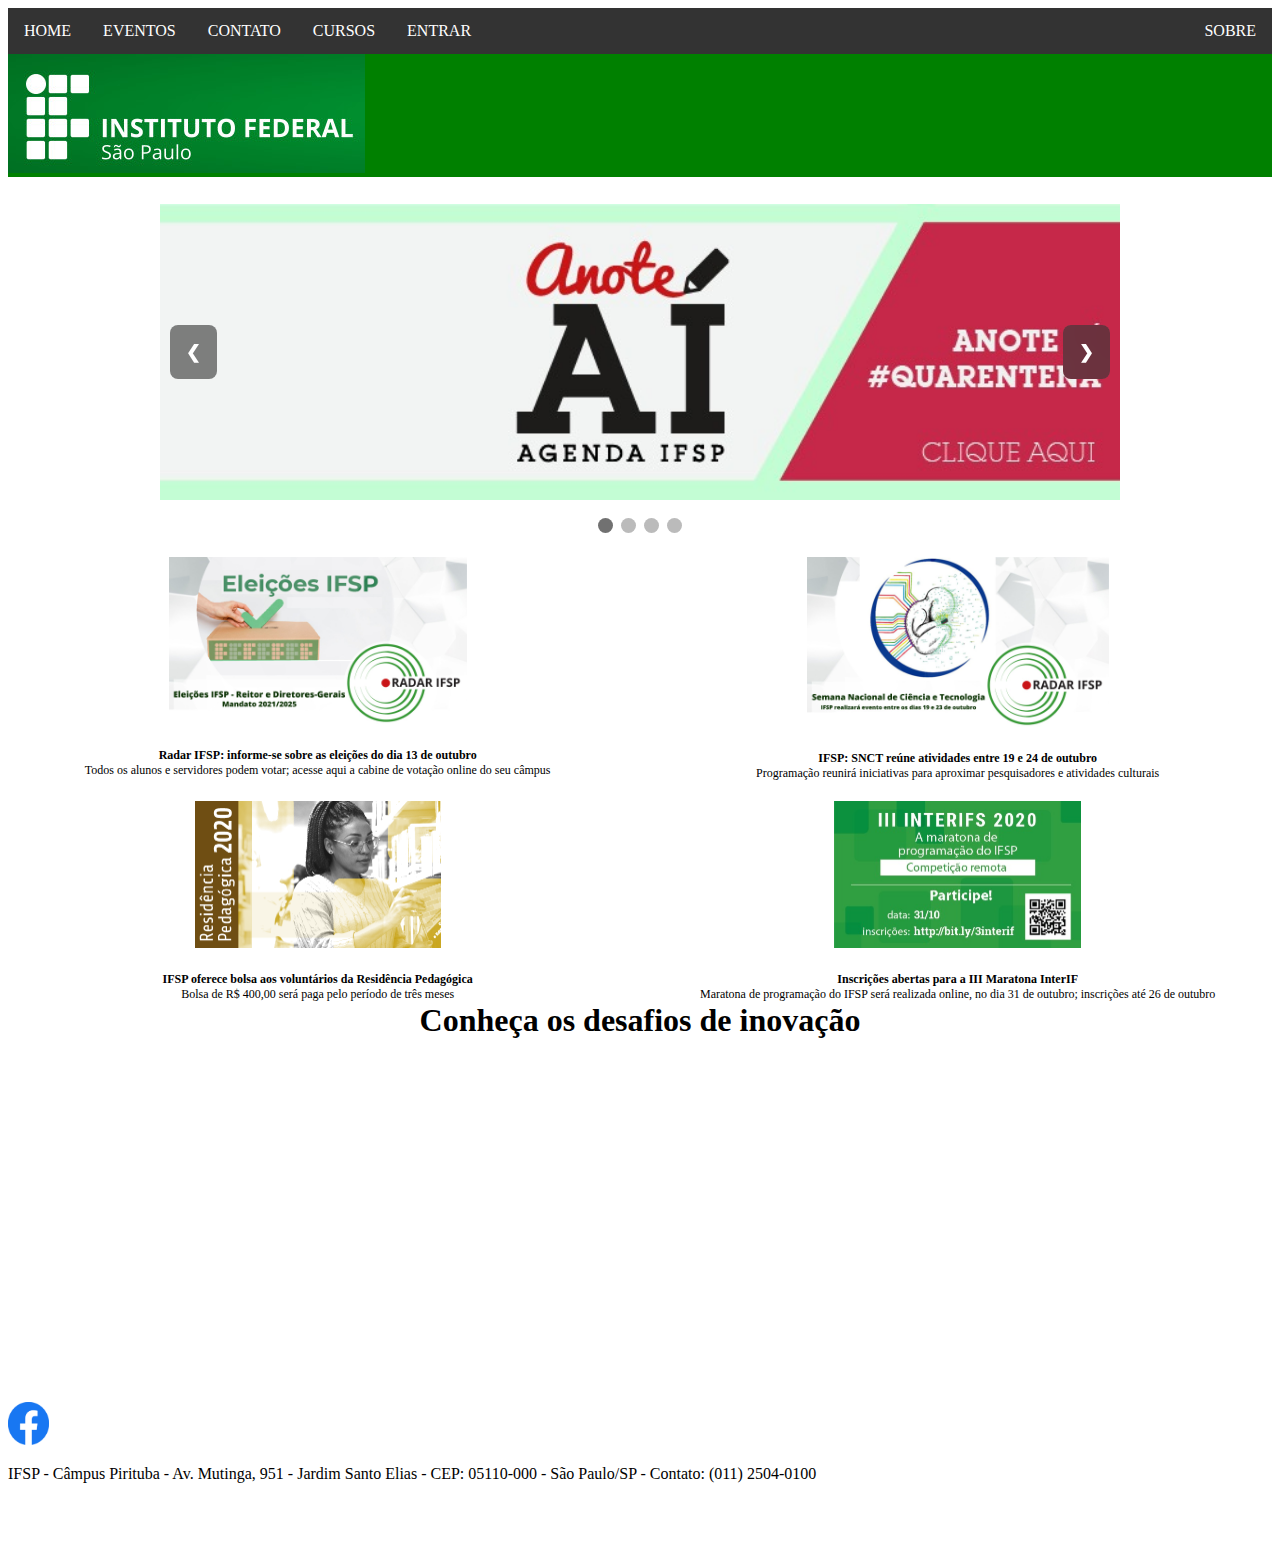
<file: index.html>
<!DOCTYPE html>

<html>

<head>
    <meta charset="UTF-8">
    <!-- configura a codificação de caracteres do navegador para o UTF-8-->
    <link rel="shortcut icon" href="Imagens/favicon.ico" type="image/x-icon">
    <!-- Adiciona o ícone de aba de navegador-->
    <link rel="stylesheet" href="css/conteudo.css">
    <link rel="stylesheet" href="css/grid.css">
    <title>HOME - IFSP - Pirituba</title>
    <!-- Adiciona o título na aba do navegador-->
    <script src="js/disabling.js"></script>
</head>

<body>

    <header id="cabecalho">
        <!-- Indica o cabeçalho do nosso documento-->

        <nav>
            <object width="100%" height="200px" data="menu.html"></object>
        </nav>

    </header>

    <main id="conteudo">
        <!-- indica que é o conteúdo principal dessa página -->

        <div class="slideshow-container">
            <!-- Slide 1 -->
            <div class="mySlides fade">
                <img src="./Imagens/A.png" style="width:100%">
            </div>

            <!-- Slide 2 -->
            <div class="mySlides fade">
                <img src="./Imagens/B.jpg" style="width:100%">
            </div>

            <!-- Slide 3 -->
            <div class="mySlides fade">
                <img src="./Imagens/C.jpg" style="width:100%">
            </div>

            <!-- Slide 4 -->
            <div class="mySlides fade" style="width: 100%; height: max-content;">
                <h1>Conheça os desafios de inovação</h1>
                <div class="videoWrapper">
                    <p align="center">
                        <iframe width="100%" height="315" src="https://www.youtube.com/embed/5g5LQe3m8Po" frameborder="0"
                            allow="accelerometer; autoplay; encrypted-media; gyroscope; picture-in-picture"
                            allowfullscreen></iframe>
                    </p>
                </div>
            </div>
            

            <!-- Next and previous buttons positioned inside the container -->
            <a class="prev" onclick="plusSlides(-1)">&#10094;</a>
            <a class="next" onclick="plusSlides(1)">&#10095;</a>
        
            
        </div>
        <br>

        <!-- The dots/circles -->
        <div style="text-align:center">
            <span class="dot" onclick="currentSlide(1)"></span>
            <span class="dot" onclick="currentSlide(2)"></span>
            <span class="dot" onclick="currentSlide(3)"></span>
            <span class="dot" onclick="currentSlide(4)"></span>
        </div>

        </div>

        <div class="grid-container">
            <div class="grid-item">
                <figure>
                    <img src="Imagens/eleicoes.jpg" alt="Eleições" width="50%" height="50%">
                </figure>
                <br /><strong>Radar IFSP: informe-se sobre as eleições do dia 13 de outubro</strong>
                <br />Todos os alunos e servidores podem votar; acesse aqui a cabine de votação online do seu câmpus
            </div>
            <div class="grid-item">
                <figure>
                    <img src="Imagens/snct.jpg" alt="SNCT" width="50%" height="50%">
                </figure>
                <br /><strong>IFSP: SNCT reúne atividades entre 19 e 24 de outubro</strong>
                <br />Programação reunirá iniciativas para aproximar pesquisadores e atividades culturais
            </div>
            <div class="grid-item">
                <figure>
                    <img src="Imagens/residencia.png" alt="Residência" width="50%" height="50%">
                </figure>
                <br /><strong>IFSP oferece bolsa aos voluntários da Residência Pedagógica</strong>
                <br />Bolsa de R$ 400,00 será paga pelo período de três meses
            </div>
            <div class="grid-item">
                <figure>
                    <img src="Imagens/maratona.jpeg" alt="Maratona" width="50%" height="50%">
                </figure>
                <br /><strong>Inscrições abertas para a III Maratona InterIF</strong>
                <br />Maratona de programação do IFSP será realizada online, no dia 31 de outubro; inscrições até 26 de
                outubro
            </div>
        </div>

        <section>
            <h1>Conheça os desafios de inovação</h1>
            <div class="videoWrapper">
                <p align="center">
                    <iframe width="560" height="315" src="https://www.youtube.com/embed/5g5LQe3m8Po" frameborder="0"
                        allow="accelerometer; autoplay; encrypted-media; gyroscope; picture-in-picture"
                        allowfullscreen></iframe>
                </p>
            </div>
        </section>



    </main>

    <footer>
        <br><br>
        <object width="100%" height="200px" data="rodape.html"></object>

    </footer>

    <script src="./js/slide.js"></script>

</body>

</html>
</file>
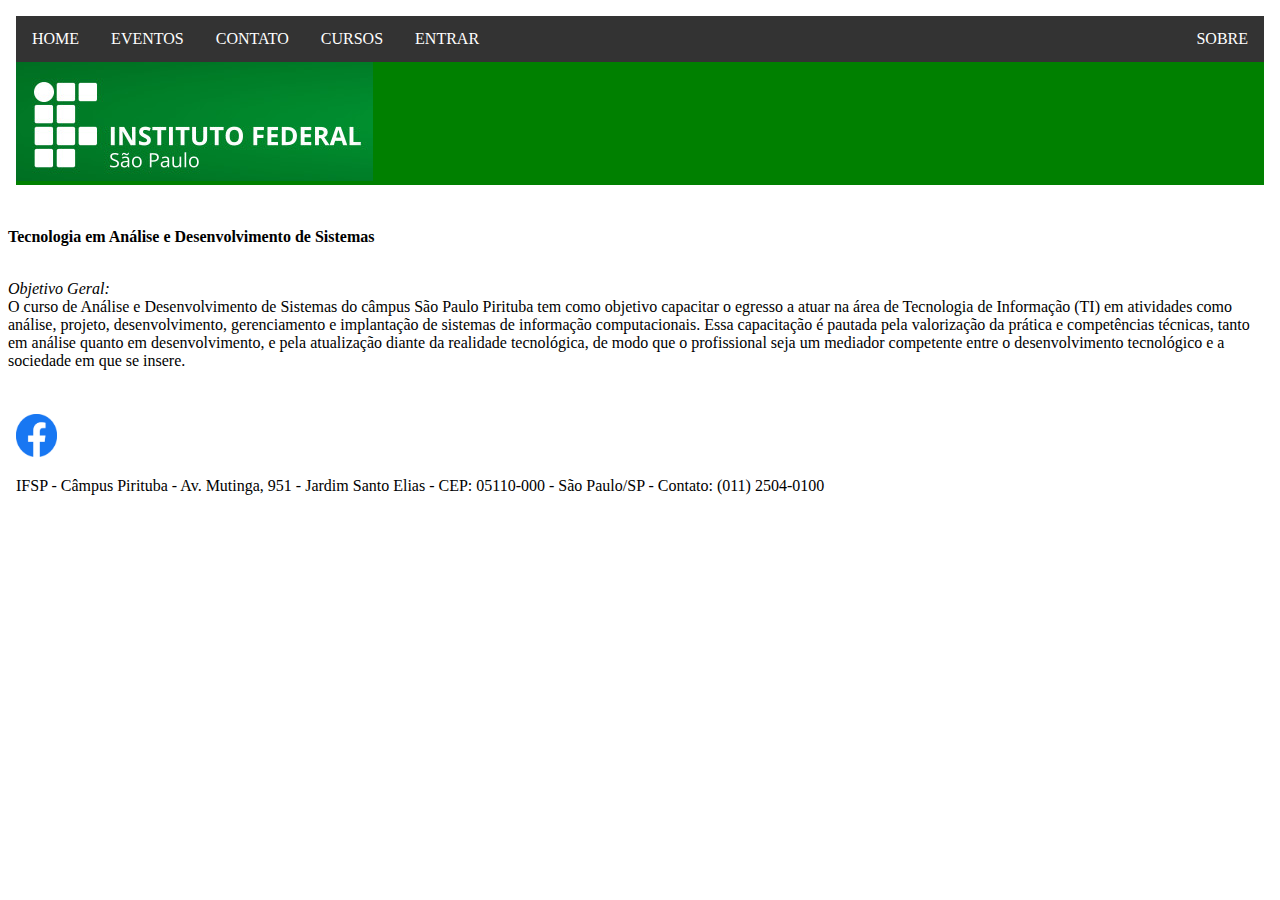
<file: ads.html>
<!DOCTYPE html>
<html>
<head>
<meta charset="UTF-8">
<title>ADS - IFSP - Pirituba</title>
<script src="js/disabling.js"></script>
</head>
<body>

<header id="cabecalho"> <!-- Indica o cabeçalho do nosso documento-->
  <nav>
    <object width="100%" height="200px" data="menu.html"></object>
  </nav> 
  
  
</header>

<main>
  <p><strong>Tecnologia em Análise e Desenvolvimento de Sistemas</strong></p>
  <br>
  <em>Objetivo Geral:</em>
  <br>
  O curso de Análise e Desenvolvimento de Sistemas do câmpus São Paulo Pirituba tem como objetivo capacitar o egresso a atuar na área de Tecnologia de Informação (TI) em atividades como análise, projeto, desenvolvimento, gerenciamento e implantação de sistemas de informação computacionais. Essa capacitação é pautada pela valorização da prática e competências técnicas, tanto em análise quanto em desenvolvimento, e pela atualização diante da realidade tecnológica, de modo que o profissional seja um mediador competente entre o desenvolvimento tecnológico e a sociedade em que se insere.
</main>

<footer>     
  <object width="100%" height="200px" data="rodape.html"></object>
</footer>





</body>
</html>
</file>
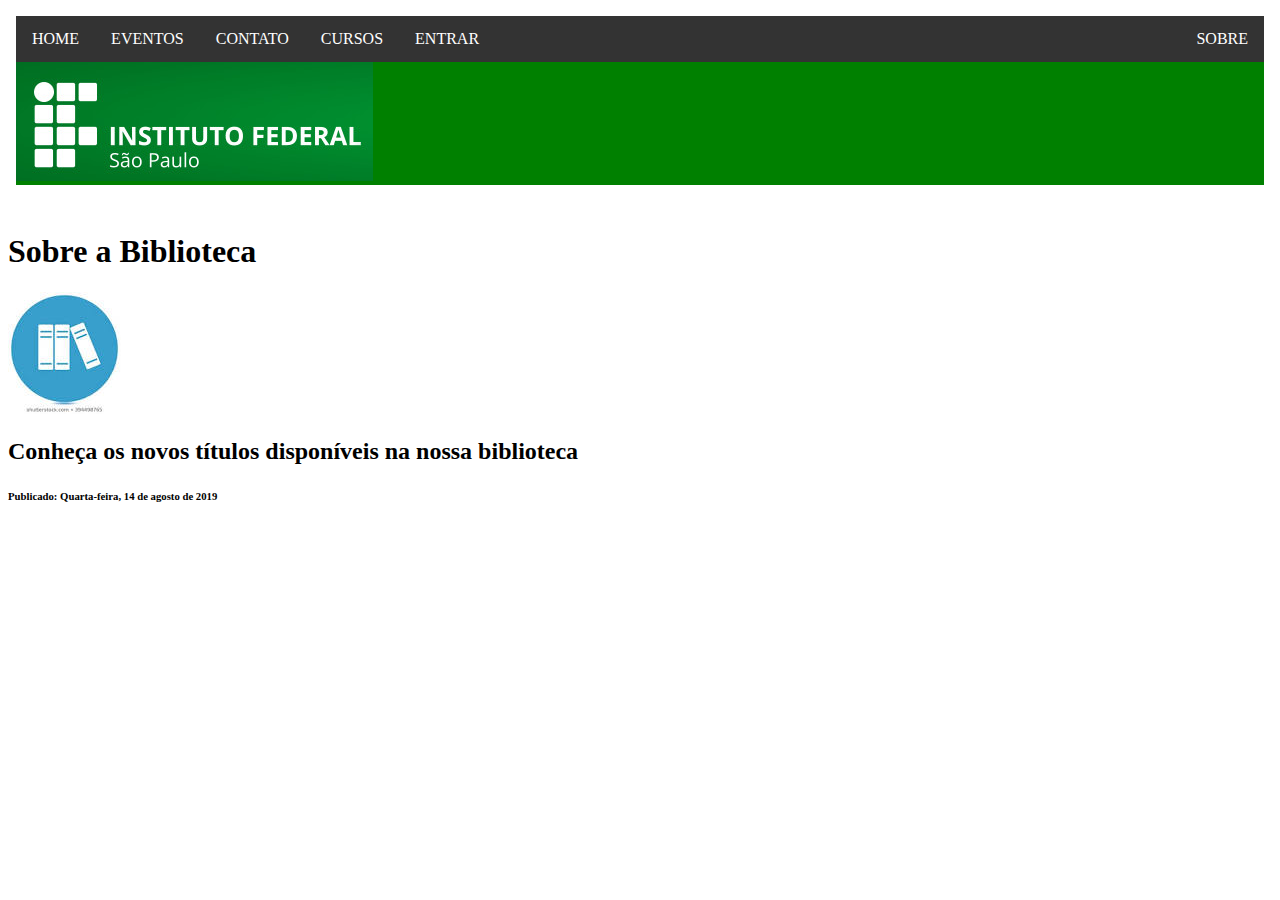
<file: biblioteca.html>
<!DOCTYPE html>
<html>
<head>
<meta charset="UTF-8">
<title>IFSP - Biblioteca</title>
<script src="js/disabling.js"></script>
</head>
<body>

  <header id="cabecalho"> <!-- Indica o cabeçalho do nosso documento-->
  
    <nav>
      <object width="100%" height="200px" data="menu.html"></object>    
    </nav>    
  
  </header>

  <section> <!-- Indica que é uma seção/parte do documento-->
	<h1>
	  Sobre a Biblioteca
	</h1>
	
	<article> <!-- Indica que o conteúdo é completo, ou seja, não depende d eoutros trechos do documento para ter significado -->
	  <img src="Imagens/library.jpeg" alt="Biblioteca" />
	  <h2>Conheça os novos títulos disponíveis na nossa biblioteca</h2>
	  <h6> <!-- Título de terceiro nível -->
	  Publicado: Quarta-feira, 14 de agosto de 2019
	  </h6>
	</article>
  </section>

</body>
</html>
</file>
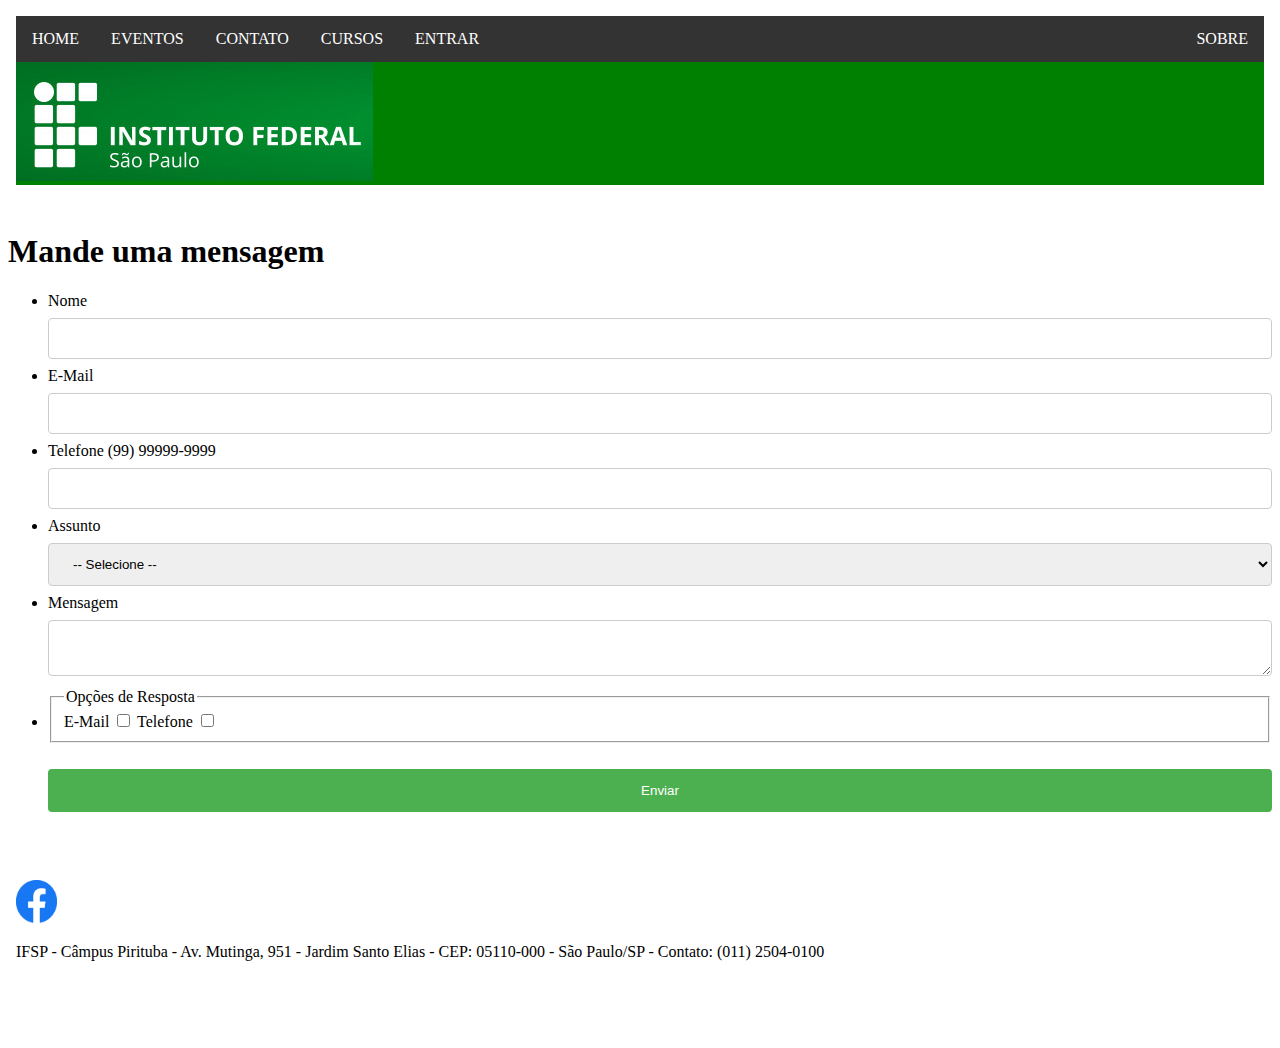
<file: contato.html>
<!DOCTYPE html>
<html>
<head>
  <meta charset="UTF-8">
  <title>Contato - IFSP - Pirituba</title>
  <link rel="shortcut icon" href="Imagens/favicon.ico" type="image/x-icon"> <!-- Adiciona o ícone de aba de navegador-->
  <link rel="stylesheet" href="css/formularios.css">
  <script src="js/disabling.js"></script>
</head>


<body>

  <header id="cabecalho"> <!-- Indica o cabeçalho do nosso documento-->
    <nav>
      <object width="100%" height="200px" data="menu.html"></object>
    </nav> 
    
  </header>
  
  <main> <!-- indica que é o conteúdo principal dessa página -->
		<h1>Mande uma mensagem</h1>
        <form method="POST">
            <ul>
                <li>
                    <label for="contato-nome">Nome</label>
                    <input type="text" name="nome" id="contato-nome" required />
                </li>
                <li>
                    <label for="contato-email">E-Mail</label>
                    <input type="email" name="email" id="contato-email" />
                </li>
                <li>
                    <label for="contato-telefone">Telefone (99) 99999-9999 </label>
                    <input type="tel" name="telefone" id="contato-telefone" pattern="\([0-9]{2}\) [0-9]{4,6}-[0-9]{3,4}$"/> </li>
                <li>                    
                    
                   <label for="contato-assunto">Assunto</label>                   
                   <select name="assunto" id="contato-assunto" required >
                     <option value=""> -- Selecione --</option>                        
                     <option value="R">Reclamação</option>
                     <option value="S">Sugestão</option>
                   </select>                    
                                        
                </li>
                <li>
                    <label for="contato-mensagem">Mensagem</label>
                    <textarea name="mensagem" id="contato-mensagem"></textarea>
                </li>
                <li>
                    <fieldset>
                        <legend>Opções de Resposta</legend>
                        <label for="contato-resposta-email">E-Mail
                            <input id="contato-resposta-email" type="checkbox" name="resposta" value="E" />
                        </label>
                        <label for="contato-resposta-telefone">Telefone</label>
                        <input id="contato-resposta-telefone" type="checkbox" name="resposta" value="T" />
                    </fieldset>
                </li>
                <br>
                    <input type="submit" value="Enviar">
                </br>
            </ul>
            
        </form>        
	</main>	
	
	<footer>     
      <object width="100%" height="200px" data="rodape.html"></object>
    </footer>
  
</body>
</html>
</file>
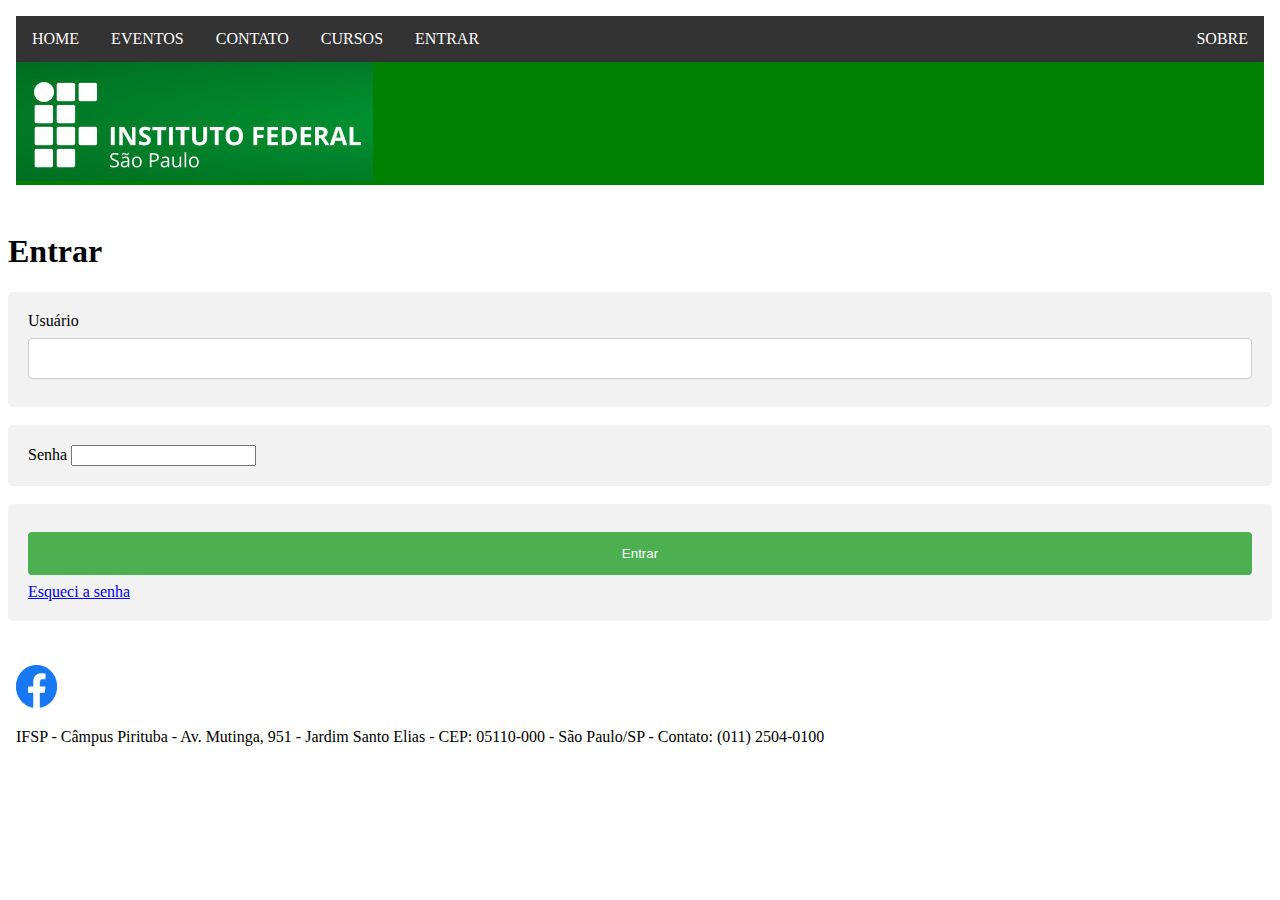
<file: entrar.html>
<!DOCTYPE html>
<html>
<head>
  <meta charset="UTF-8">
  <title>Entrar - IFSP - Pirituba</title>
  <link rel="shortcut icon" href="Imagens/favicon.ico" type="image/x-icon"> <!-- Adiciona o ícone de aba de navegador-->
  <link rel="stylesheet" href="css/formularios.css">
  <script src="js/disabling.js"></script>
</head>
<body>
  
  <header id="cabecalho"> <!-- Indica o cabeçalho do nosso documento-->
    <nav>
      <object width="100%" height="200px" data="menu.html"></object>
    </nav>    
    
  </header>
  
  <main> <!-- indica que é o conteúdo principal dessa página -->
		<h1>Entrar</h1>
        <form method="POST">
            <div>
                <label for="entrar-usuario">Usuário</label>
                <input type="text" name="usuario" id="entrar-usuario" required />
            </div>
            <br>
            <div>
                <label for="entrar-senha">Senha</label>
                <input type="password" name="senha" id="entrar-senha" required />
            </div>
            <br>
            <div>
                <input type="submit" value="Entrar">
                <a href="#">Esqueci a senha</a>
            </div>
        </form>
  </main>
  
  <footer>     
      <object width="100%" height="200px" data="rodape.html"></object>
  </footer>

</body>

</html>
</file>
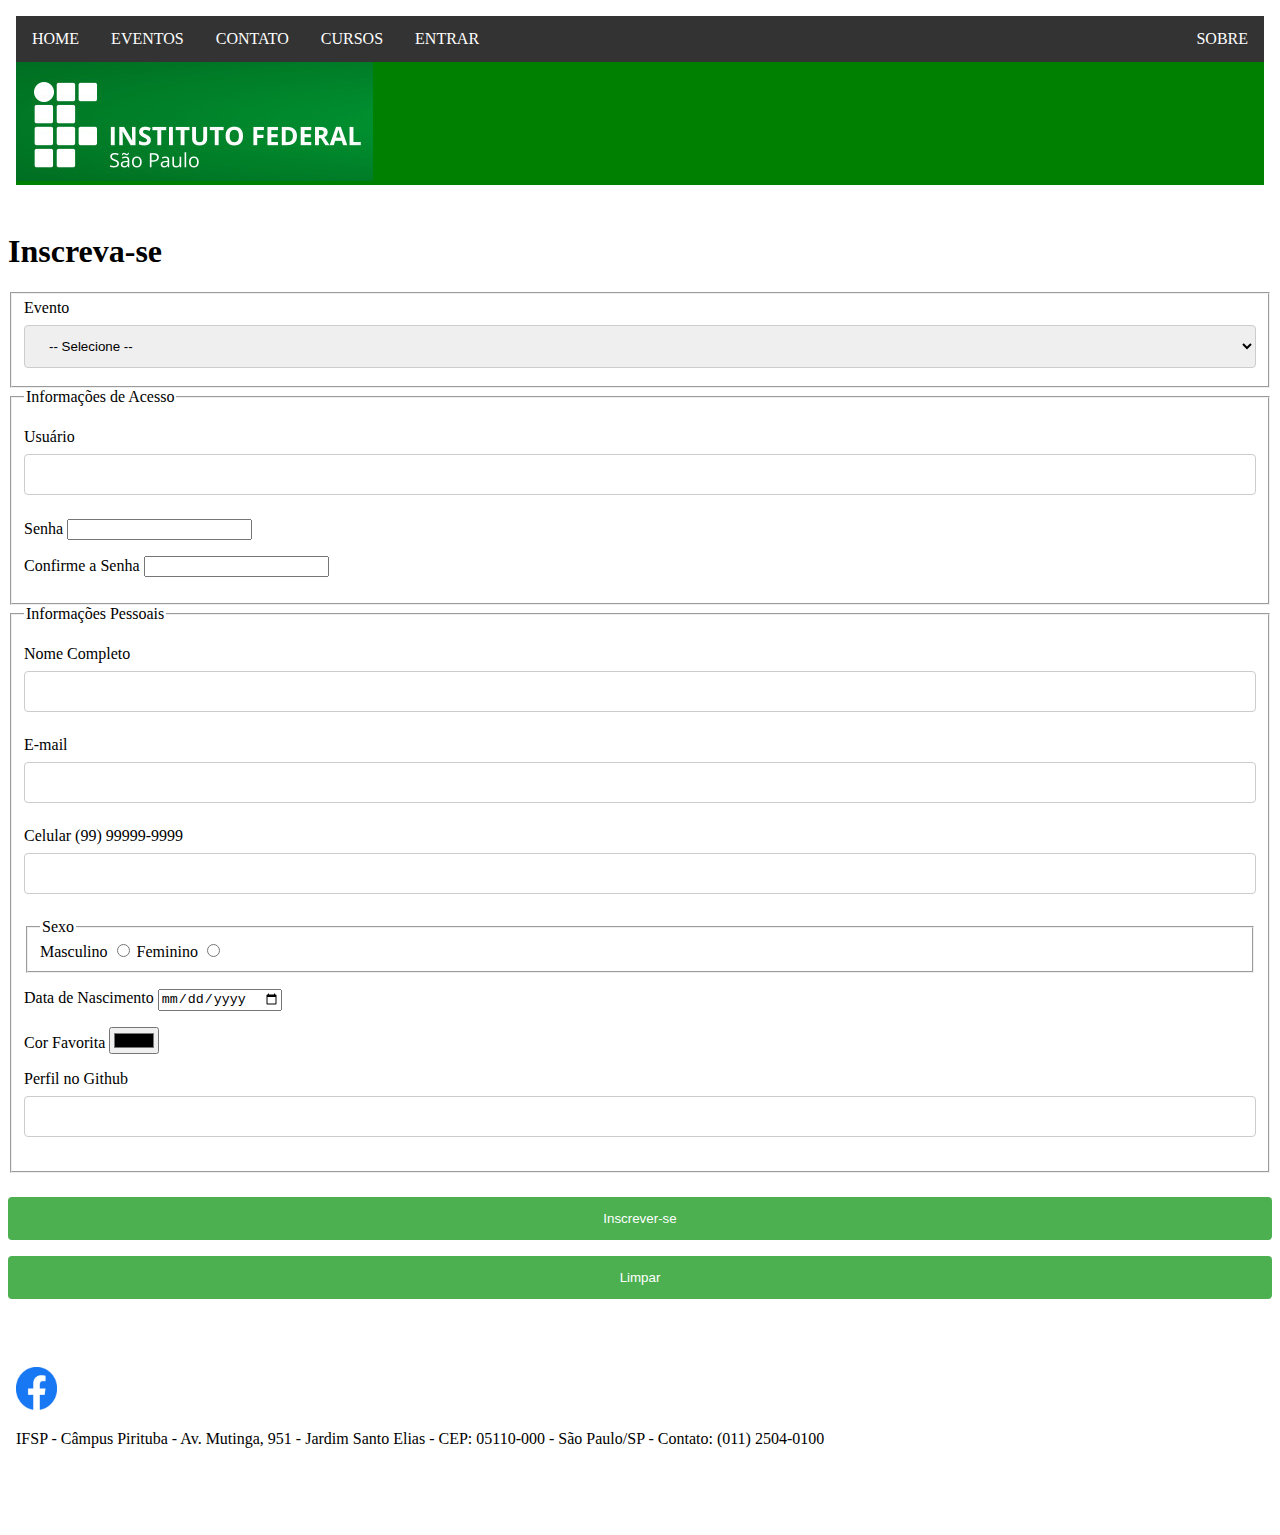
<file: eventos.html>
<!DOCTYPE html>
<html>
<head>
  <meta charset="UTF-8">
  <title>Eventos - IFSP - Pirituba</title>
  <link rel="shortcut icon" href="Imagens/favicon.ico" type="image/x-icon"> <!-- Adiciona o ícone de aba de navegador-->
  <link rel="stylesheet" href="css/formularios.css">
  <script src="js/disabling.js"></script>
</head>


<body>

  <header id="cabecalho"> <!-- Indica o cabeçalho do nosso documento-->
    <nav>
      <object width="100%" height="200px" data="menu.html"></object>
    </nav>    
    
  </header>
  
  <main> <!-- indica que é o conteúdo principal dessa página -->
    
    <h1>Inscreva-se</h1>
    
    <form method="POST">
    
      <fieldset>
      
        <label for="evento">Evento</label>
        <select name="assunto" id="contato-assunto" required >
          <option value=""> -- Selecione --</option>                        
          <option value="voe">Voe sem asas</option>
          <option value="jun">Festa junina</option>
          <option value="inf">Semana de tecnologia</option>
        </select>
      
      </fieldset>
      
      <fieldset>
        <legend>Informações de Acesso</legend>
          <p>
            <label for="inscrever-usuario">Usuário</label>
            <input type="text" name="usuario" id="inscrever-usuario" required />
          </p>
          
          <p>
            <label for="inscrever-senha">Senha</label>
            <input type="password" name="senha" id="inscrever-senha" required />
          </p>
          
          <p>
            <label for="inscrever-confirmar-senha">Confirme a Senha</label>
            <input type="password" name="confirmar-senha" id="inscrever-confirmar-senha" required />
          </p>
      </fieldset>
      
      <fieldset>
        <legend>Informações Pessoais</legend>
        <p>
          <label for="inscrever-nome">Nome Completo</label>
          <input type="text" name="nome" id="inscrever-nome" required />
        </p>
        <p>
          <label for="inscrever-email">E-mail</label>
          <input type="email" name="email" id="inscrever-email" required />
        </p>
        <p>
          <label for="inscrever-celular">Celular (99) 99999-9999</label>
          <input type="tel" name="celular" id="inscrever-celular" pattern="\([0-9]{2}\) [0-9]{4,6}-[0-9]{3,4}$"/> 
        </p>
      
        <fieldset>
          <legend>Sexo</legend>
          <label for="inscrever-sexo-masc">Masculino
            <input id="inscrever-sexo-masc" type="radio" name="sexo" value="M" />
          </label>
          
          <label for="inscrever-sexo-fem">Feminino
            <input id="inscrever-sexo-fem" type="radio" name="sexo" value="F" />
          </label>
        </fieldset>
        
        <p>
          <label for="inscrever-nascimento">Data de Nascimento</label>
          <input type="date" name="nascimento" id="inscrever-nascimento" />
        </p>
        <p>
          <label for="inscrever-cor">Cor Favorita</label>
          <input type="color" name="cor" id="inscrever-cor" />
        </p>
        <p>
          <label for="inscrever-github">Perfil no Github</label>
          <input type="url" name="github" id="inscrever-github" />
        </p>
      </fieldset>
      
      <p>        
        <input type="submit" value="Inscrever-se">
        <input type="reset" value="Limpar">
      </p>
      
    </form>
    
  </main> 

  <footer>     
    <object width="100%" height="200px" data="rodape.html"></object>
  </footer>

</body>


</html>
</file>
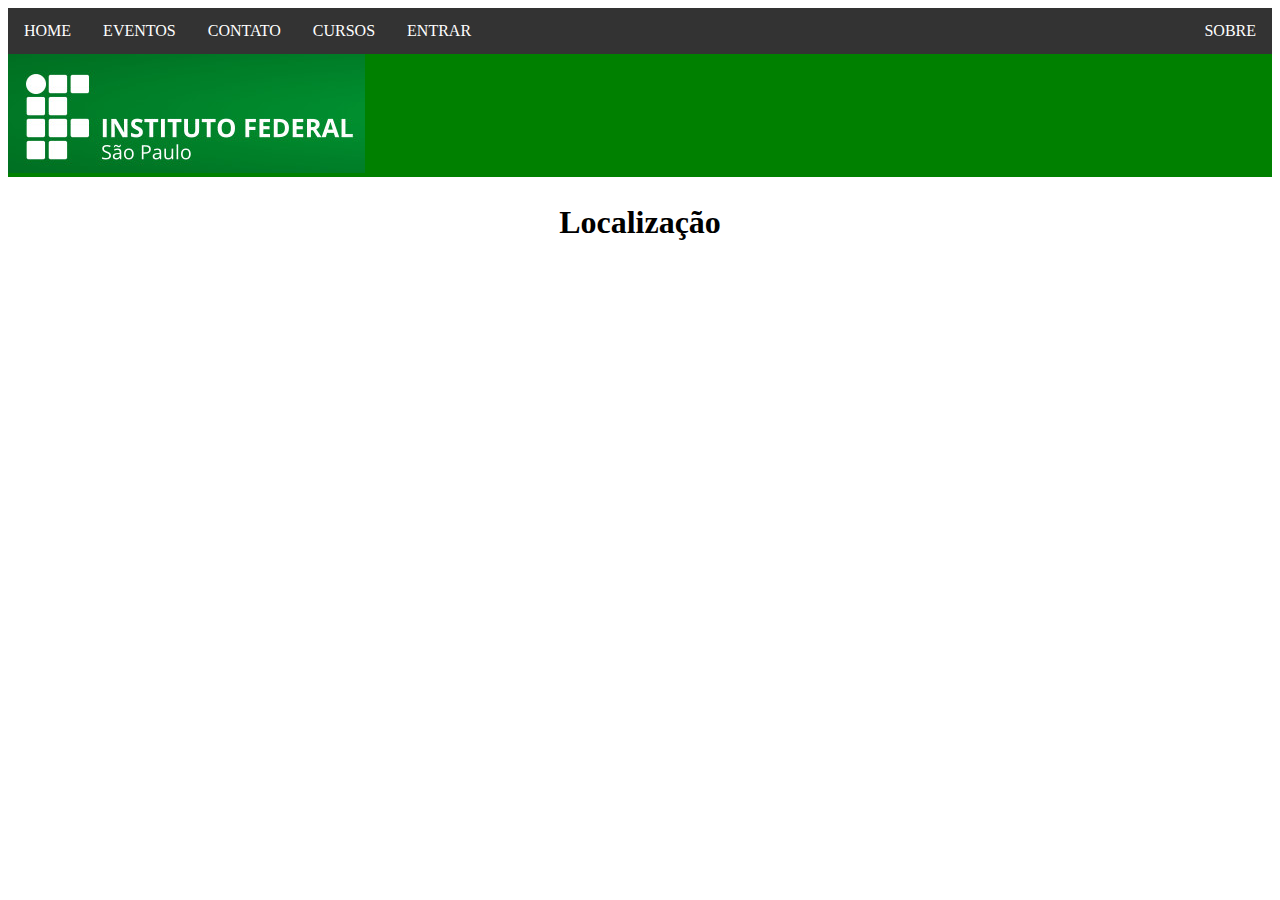
<file: localizacao.html>
<!DOCTYPE html>
<html>
<head>
<meta charset="UTF-8">
<title>IFSP - Localização</title>
<link rel="stylesheet" href="css/conteudo.css">
<script src="js/disabling.js"></script>
</head>
<body>
  <header id="cabecalho"> <!-- Indica o cabeçalho do nosso documento-->
    <nav>
      <object width="100%" height="200px" data="menu.html"></object>
    </nav>    
  </header>
  
  <section>
  <h1>Localização</h1>
   <p align="center">
      <iframe src="https://www.google.com/maps/embed?pb=!1m18!1m12!1m3!1d3659.2439684079723!2d-46.73765778548328!3d-23.48772046476096!2m3!1f0!2f0!3f0!3m2!1i1024!2i768!4f13.1!3m3!1m2!1s0x94cef9479a61a8b9%3A0xc7dae27c12251fa7!2sIFSP%20Pirituba!5e0!3m2!1spt-BR!2sbr!4v1567537053791!5m2!1spt-BR!2sbr" width="600" height="450" frameborder="0" style="border:0;" allowfullscreen=""></iframe>
   </p>   
  </section>

</body>
</html>
</file>
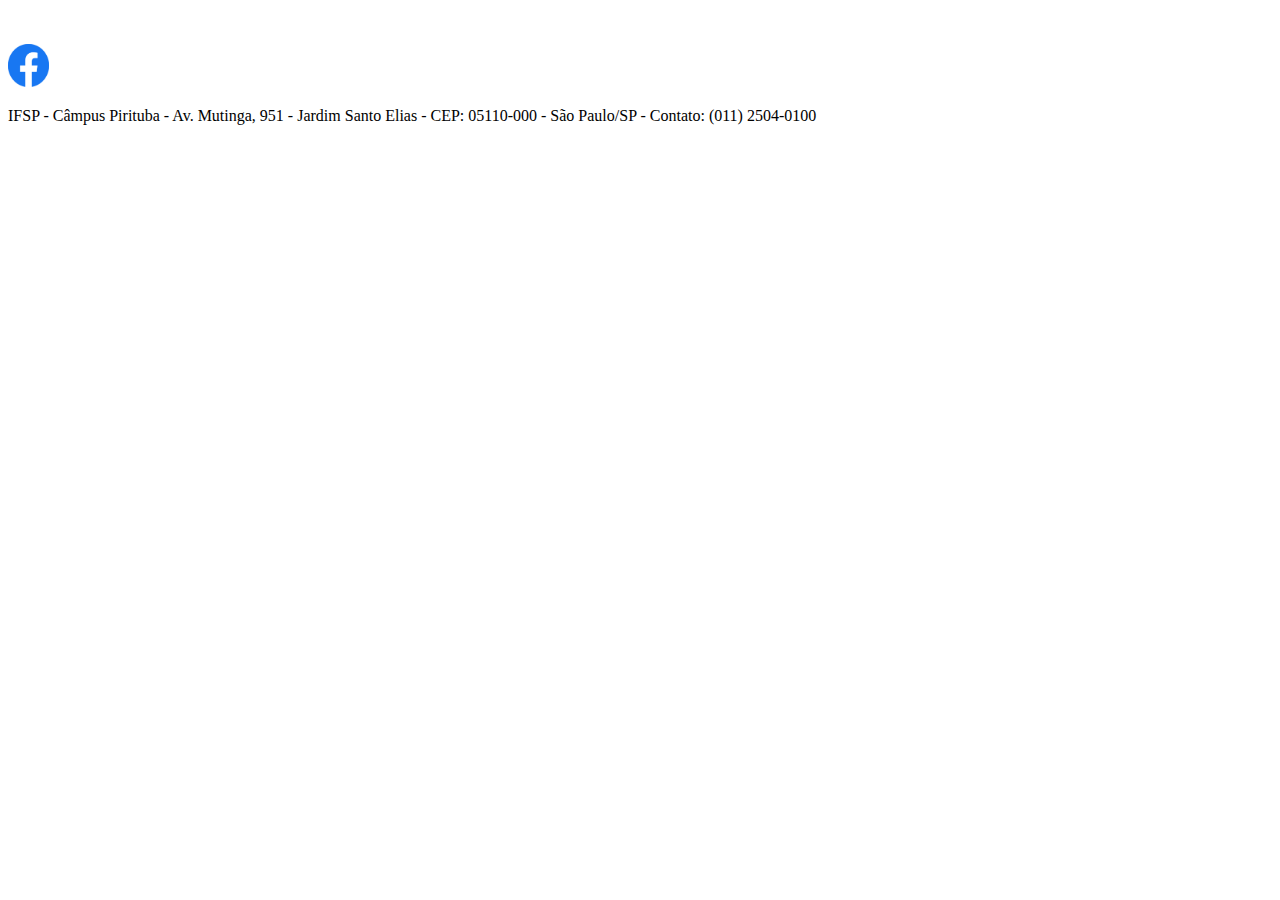
<file: rodape.html>
<!DOCTYPE html>
<html>
<head>
<meta charset="UTF-8">
<script src="js/disabling.js"></script>
</head>
<body>

<footer>
  <br><br>
  <div id="my_menu" align="left">	 
	<a href="https://www.facebook.com/ifsppirituba"><img src="Imagens/facebook.png" width="41" height="43" title="IFSP Facebook" alt="IFSP Facebook"></a> 
  </div>
  <p>
  IFSP - Câmpus Pirituba - Av. Mutinga, 951 - Jardim Santo Elias - CEP: 05110-000 - São Paulo/SP - Contato: (011) 2504-0100
  </p>
</footer>

</body>
</html>
</file>
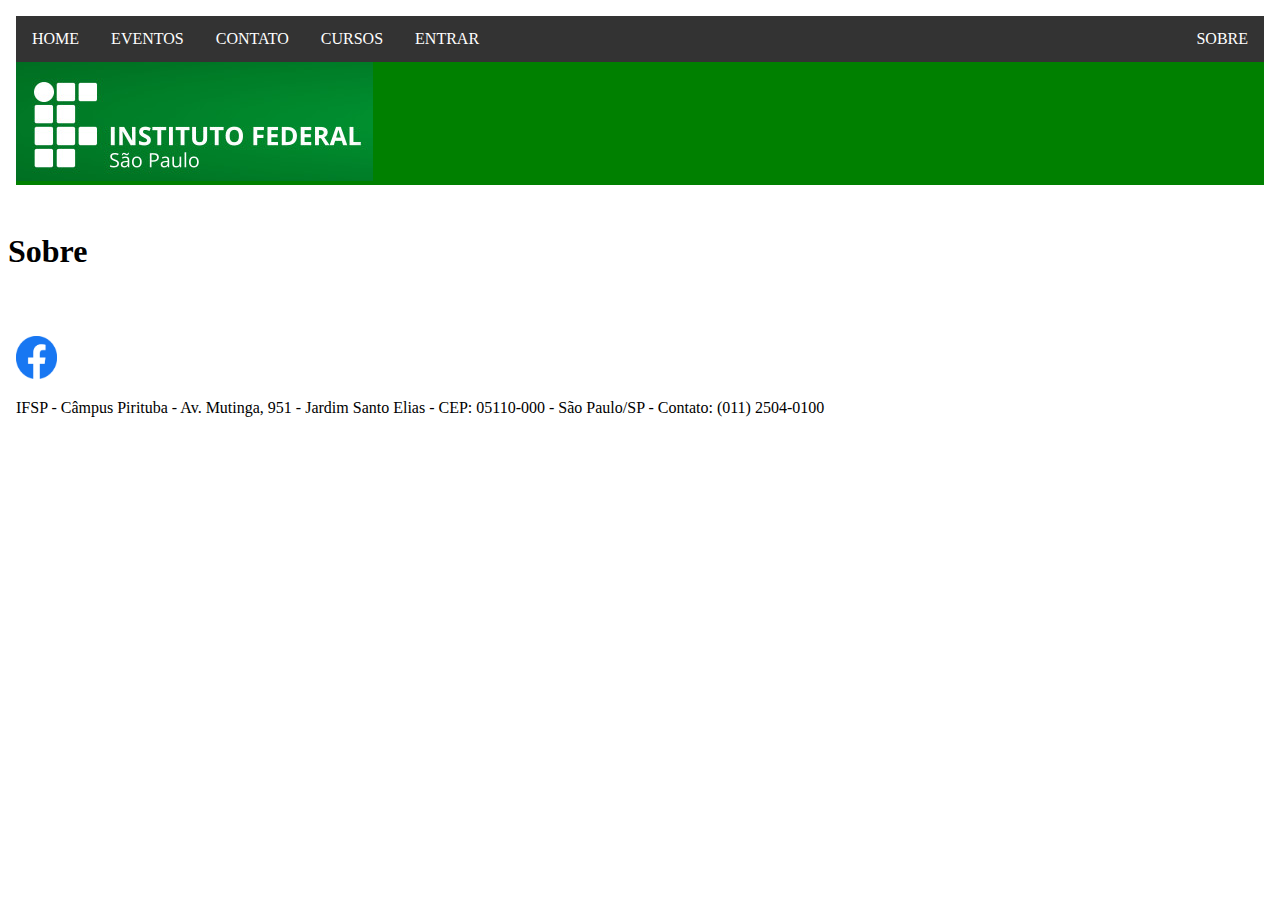
<file: sobre.html>
<!DOCTYPE html>
<html>
<head>
<meta charset="UTF-8">
<title>Sobre - IFSP - Pirituba</title>
<script src="js/disabling.js"></script>
</head>
<body>

  <header id="cabecalho"> <!-- Indica o cabeçalho do nosso documento-->
    <nav>
      <object width="100%" height="200px" data="menu.html"></object>
    </nav>    
    
  </header>
  
  <main>
  
    <p>
      <h1>Sobre</h1>
    </p>
  
  </main>
  
  <footer>     
      <object width="100%" height="200px" data="rodape.html"></object>
  </footer>

</body>
</html>
</file>
<file: css/conteudo.css>
@charset "UTF-8";

* {
    box-sizing: border-box;
    padding: 0;
    margin: 0;
}

#conteudo {
    width: 100%;
    float: right;
}

img {
    display: block;
    margin-left: auto;
    margin-right: auto;
}
/* Slideshow container */
.slideshow-container {
    max-width: 75%;
    position: relative;
    margin: auto;
    overflow: hidden; /* Limita o conteúdo dentro do contêiner */
}


/* The dots/bullets/indicators */
.dot {
    cursor: pointer;
    height: 15px;
    width: 15px;
    margin: 0 2px;
    background-color: #bbb;
    border-radius: 50%;
    display: inline-block;
    transition: background-color 0.6s ease;
  }

  

.active, .dot:hover {
    background-color: #717171;
  }

/* Next & previous buttons */
.prev, .next {
    cursor: pointer;
    position: absolute;
    top: 50%;
    width: auto;
    padding: 16px;
    color: white;
    background-color: rgba(7, 7, 7, 0.5); /* Fundo semi-transparente para não cobrir totalmente a imagem */
    backdrop-filter: blur(32px);
    font-weight: bold;
    font-size: 18px;
    border-radius: 3px;
    user-select: none;
    transform: translateY(-50%); /* Centraliza verticalmente */
    z-index: 1; /* Garante que os botões fiquem acima das imagens */
}

/* Botão "Prev" alinhado à esquerda */
.prev {
    left: 10px; /* Posiciona o botão dentro da borda esquerda da imagem */
    border-radius: 8px;
}

/* Botão "Next" alinhado à direita */
.next {
    right: 10px; /* Posiciona o botão dentro da borda direita da imagem */
    border-radius: 8px;
}

/* Efeito ao passar o mouse */
.prev:hover, .next:hover {
    background-color: rgba(0, 0, 0, 0.8); /* Fundo mais escuro ao passar o mouse */
}

/* Fading animation for slides */
.mySlides.fade {
    animation-name: fade;
    animation-duration: 1.5s;
}

@keyframes fade {
    from { opacity: .4 }
    to { opacity: 1 }
}


figure {
    display: inline-block;
    border: 0px dotted gray;
    margin: 20px;
    /* adjust as needed */
}

figure img {
    vertical-align: top;
}

figure figcaption {
    border: 1px dotted blue;
    text-align: center;
}

aside p {
    text-align: center;
}

h1 {
    text-align: center;
}
</file>
<file: css/grid.css>
.grid-container {
    display: inline-grid;
    grid-template-columns: auto auto;
  }
  
  .grid-item {
    background-color: rgba(255, 255, 255, 0.8);
    border: 0px solid rgba(0, 0, 0, 0.8);
    padding: 0px;
    font-size: 12px;
    text-align: center;
  }
</file>
<file: css/formularios.css>
@charset "UTF-8";


input[type=text], input[type=email], input[type=tel], input[type=url], textarea, select {
  width: 100%;
  padding: 12px 20px;
  margin: 8px 0;
  display: inline-block;
  border: 1px solid #ccc;
  border-radius: 4px;
  box-sizing: border-box;
}

input[type=submit], input[type=reset]  {
  width: 100%;
  background-color: #4CAF50;
  color: white;
  padding: 14px 20px;
  margin: 8px 0;
  border: none;
  border-radius: 4px;
  cursor: pointer;
}

input[type=submit]:hover {
  background-color: #45a049;
}

div {
  border-radius: 5px;
  background-color: #f2f2f2;
  padding: 20px;
}
</file>
